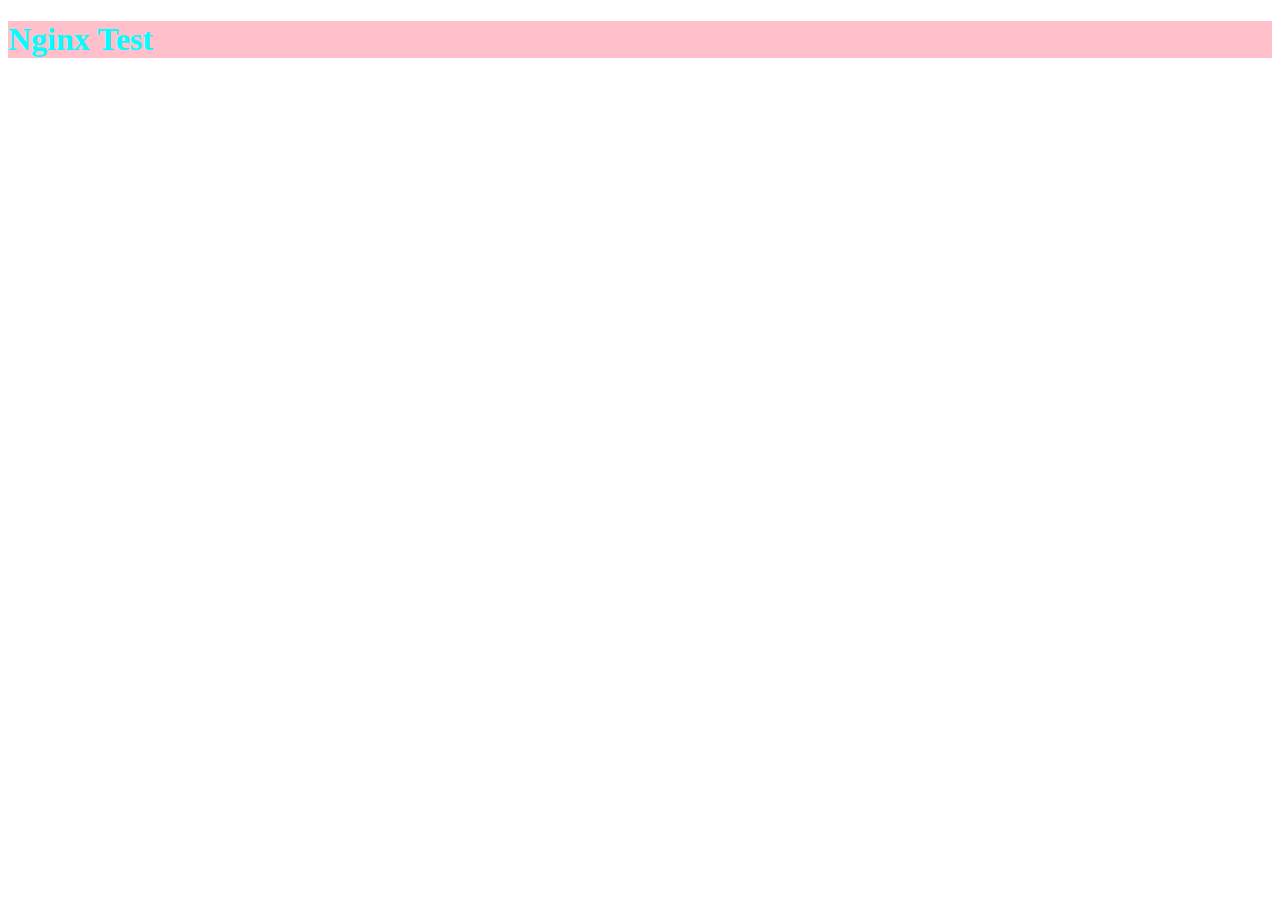
<file: templates/index.html>
<!DOCTYPE html>
<html lang="en">
  <head>
    <meta charset="UTF-8" />
    <meta http-equiv="X-UA-Compatible" content="IE=edge" />
    <meta name="viewport" content="width=device-width, initial-scale=1.0" />
    <link rel="stylesheet" href="style.css" />
    <title>Nginx Test</title>
  </head>
  <body>
    <h1>Nginx Test</h1>
  </body>
</html>
</file>
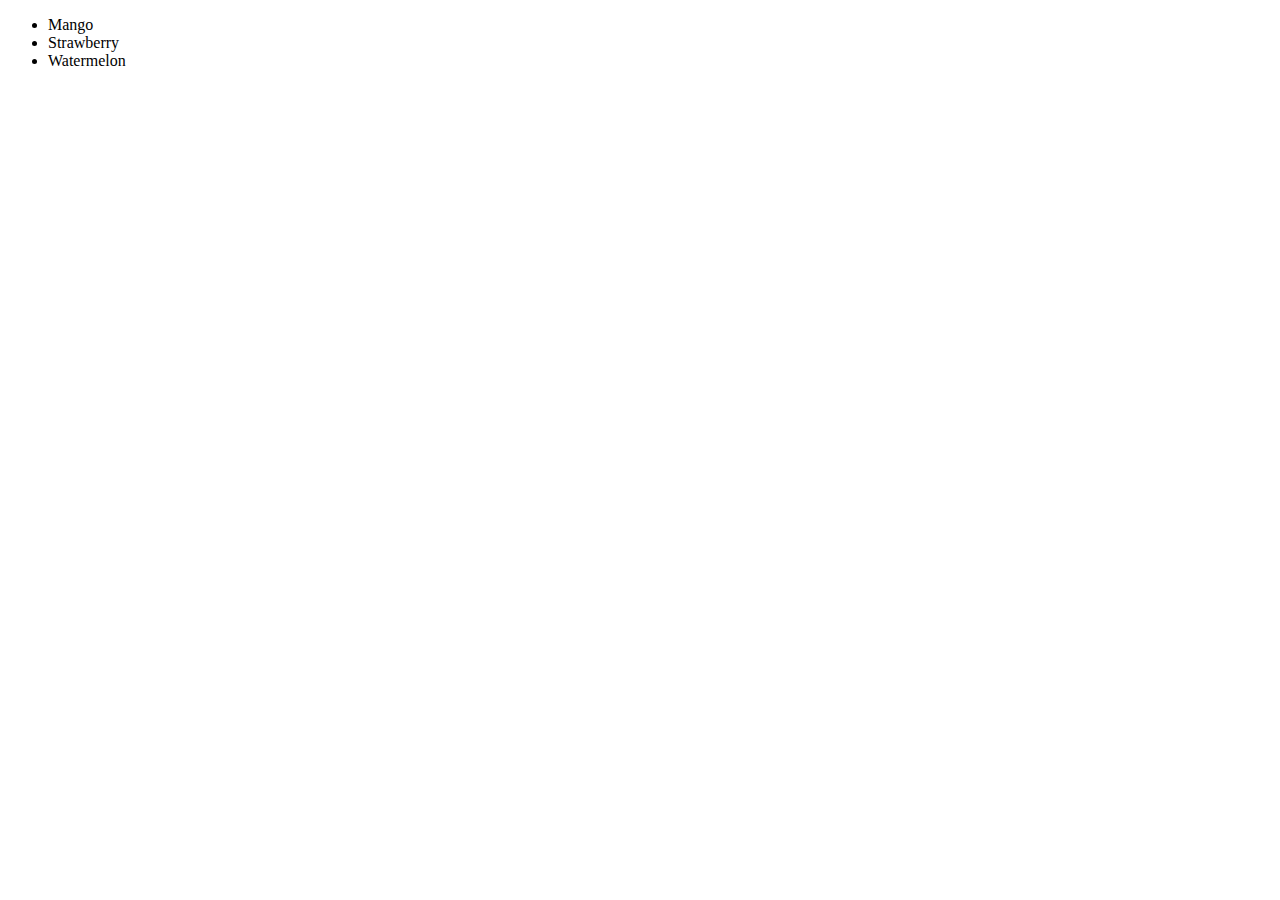
<file: templates/fruits/index.html>
<!DOCTYPE html>
<html lang="en">
  <head>
    <meta charset="UTF-8" />
    <meta http-equiv="X-UA-Compatible" content="IE=edge" />
    <meta name="viewport" content="width=device-width, initial-scale=1.0" />
    <title>Fruits</title>
  </head>
  <body>
    <ul>
      <li>Mango</li>
      <li>Strawberry</li>
      <li>Watermelon</li>
    </ul>
  </body>
</html>
</file>
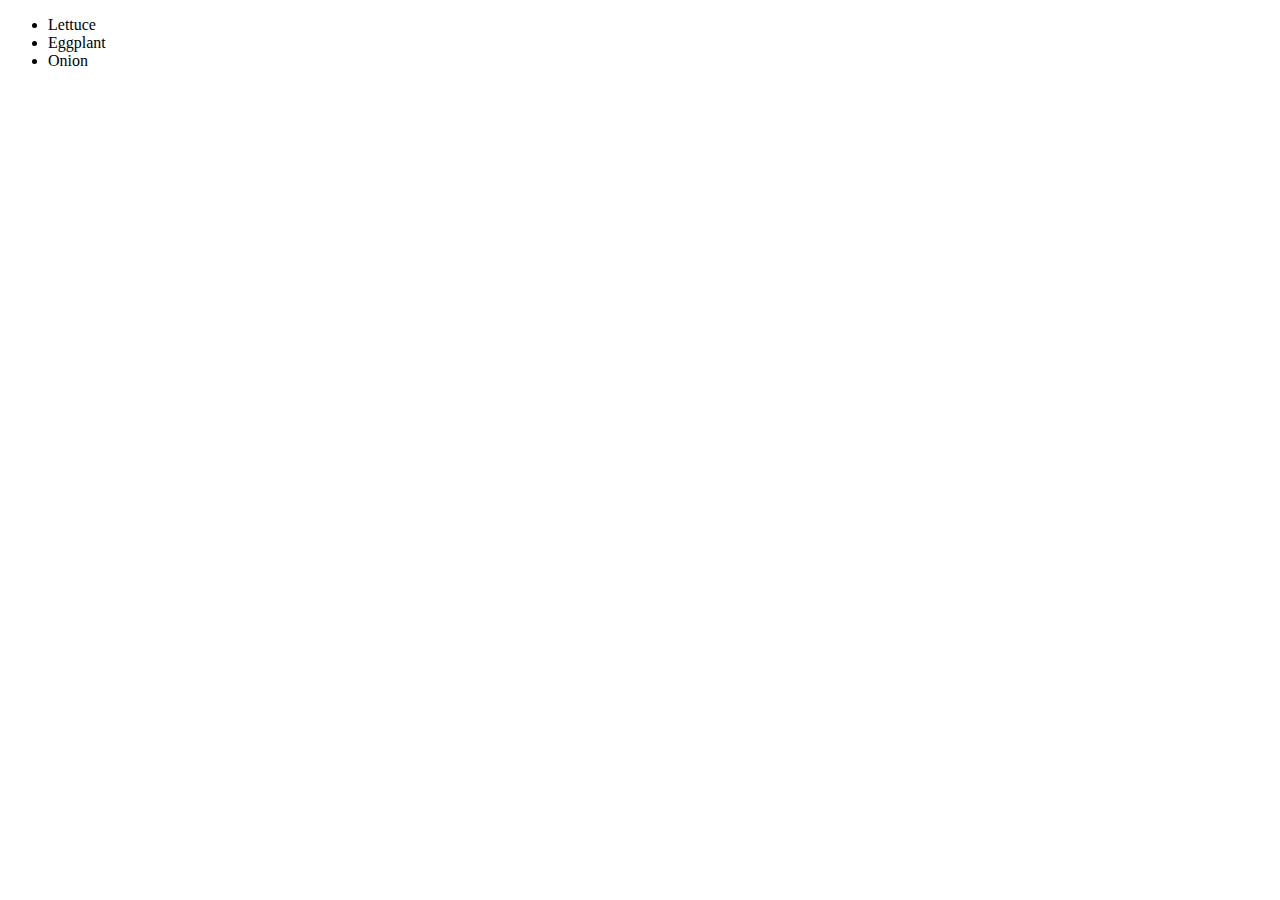
<file: templates/vegetables/veggies.html>
<!DOCTYPE html>
<html lang="en">
  <head>
    <meta charset="UTF-8" />
    <meta http-equiv="X-UA-Compatible" content="IE=edge" />
    <meta name="viewport" content="width=device-width, initial-scale=1.0" />
    <title>Fruits</title>
  </head>
  <body>
    <ul>
      <li>Lettuce</li>
      <li>Eggplant</li>
      <li>Onion</li>
    </ul>
  </body>
</html>
</file>
<file: templates/style.css>
h1 {
  background: pink;
  color: aqua;
}
</file>
